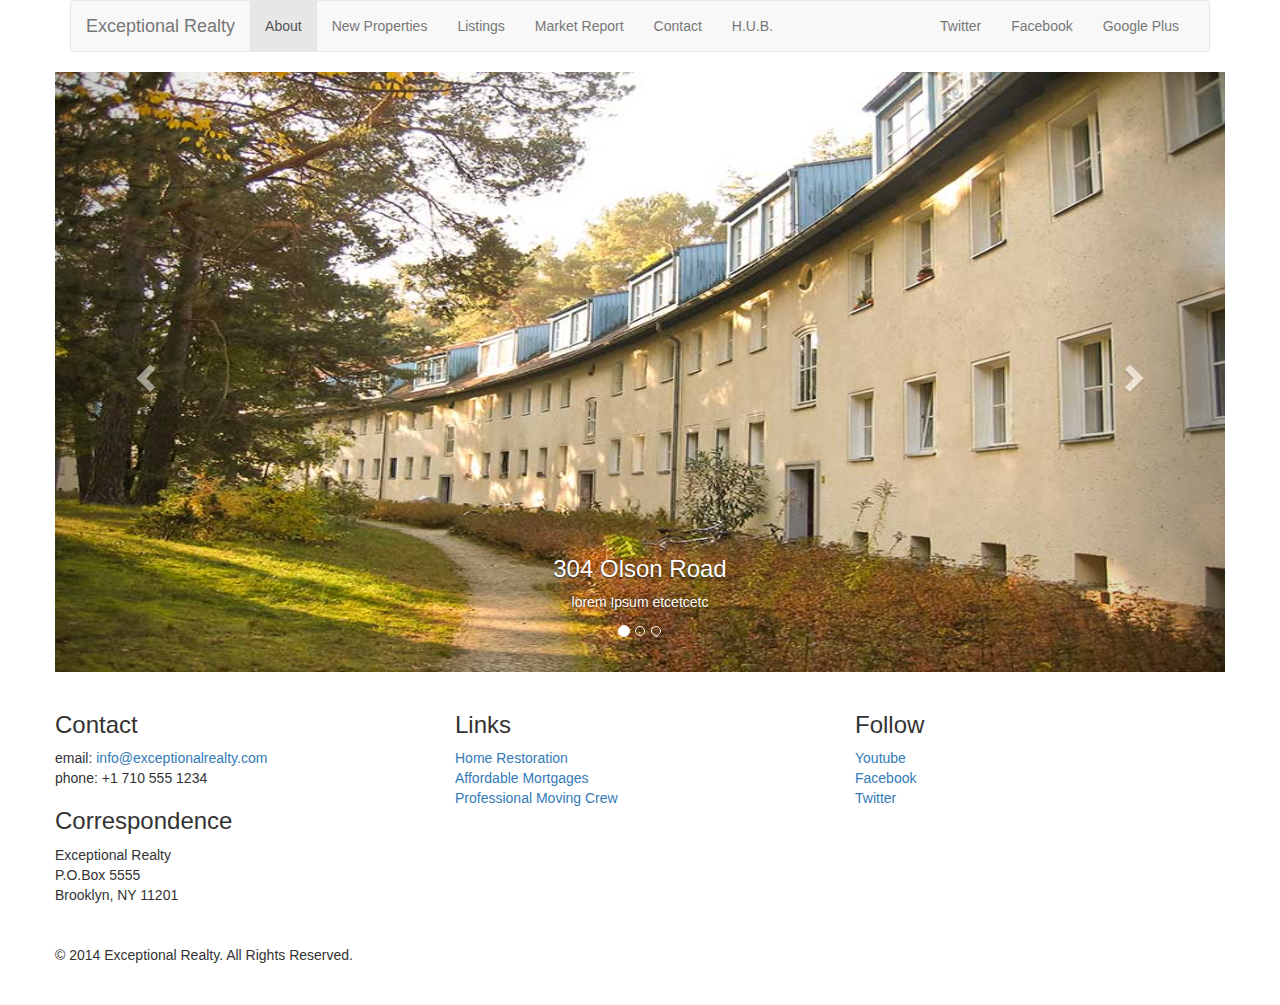
<file: new-properties.html>
<!DOCTYPE html>
<html lang="en">
  <head>
    <meta charset="utf-8">
    <meta http-equiv="X-UA-Compatible" content="IE=edge">
    <meta name="viewport" content="width=device-width, initial-scale=1">
    <!-- The above 3 meta tags *must* come first in the head; any other head content must come *after* these tags -->
    <title>Exceptional Realty Group - Luxury Homes - About</title>

    <!-- Bootstrap -->
    <link href="bootstrap-3.3.6-dist/css/bootstrap.min.css" rel="stylesheet">
    <link href="bootstrap-3.3.6-dist/css/style.css" rel="stylesheet" type="text/css">
    <!-- HTML5 shim and Respond.js for IE8 support of HTML5 elements and media queries -->
    <!-- WARNING: Respond.js doesn't work if you view the page via file:// -->
    <!--[if lt IE 9]>
      <script src="https://oss.maxcdn.com/html5shiv/3.7.2/html5shiv.min.js"></script>
      <script src="https://oss.maxcdn.com/respond/1.4.2/respond.min.js"></script>
    <![endif]-->
  </head>
  <body>

    <div class="container">
     
      <div class="row">
        <div class="col-sm-12">
          <nav class="navbar navbar-default">
          <div class="container-fluid">
            <!-- Brand and toggle get grouped for better mobile display -->
            <div class="navbar-header">
              <button type="button" class="navbar-toggle collapsed" data-toggle="collapse" data-target="#bs-example-navbar-collapse-1" aria-expanded="false">
                <span class="sr-only">Toggle navigation</span>
                <span class="icon-bar"></span>
                <span class="icon-bar"></span>
                <span class="icon-bar"></span>
              </button>
              <a class="navbar-brand" href="#">Exceptional Realty</a>
            </div>

            <!-- Collect the nav links, forms, and other content for toggling -->
            <div class="collapse navbar-collapse" id="bs-example-navbar-collapse-1">
              <ul class="nav navbar-nav">
                <li class="active"><a href="index.html">About<span class="sr-only">(current)</span></a></li>
                <li><a href="new-properties.html">New Properties</a></li>
                <li><a href="#">Listings</a></li>
                <li><a href="#">Market Report</a></li>
                <li><a href="#">Contact</a></li>
                <li><a href="#" target="_ blank">H.U.B.</a></li>
              </ul>
              <ul class="nav navbar-nav navbar-right">
                <li><a class="twit" href="#" title="Twitter">Twitter</a></li>
                <li><a class="fbook" href="#" title="Facebook">Facebook</a></li>
                <li><a class="gplus" href="#" title="Google Plus">Google Plus</a></li>
              </ul>
            </div><!-- /.navbar-collapse -->
          </div><!-- /.container-fluid -->
        </nav>
      </div>

      <div class="row">
        <div class="col-xs-12">
          <div id="carousel-example-generic" class="carousel slide" data-ride="carousel">
  <!-- Indicators -->
          <ol class="carousel-indicators">
            <li data-target="#carousel-example-generic" data-slide-to="0" class="active"></li>
            <li data-target="#carousel-example-generic" data-slide-to="1"></li>
            <li data-target="#carousel-example-generic" data-slide-to="2"></li>
          </ol>

  <!-- Wrapper for slides -->
          <div class="carousel-inner" role="listbox">
            <div class="item active">
              <img src="images/new-1.jpg" alt="304 Olson Road">
                <div class="carousel-caption">
                  <h3>304 Olson Road</h3>
                  <p>lorem Ipsum etcetcetc</p>
                </div>
            </div>
    
            <div class="item">
              <img src="images/new-2.jpg" alt="9872 Freemont Drive">
                <div class="carousel-caption">
                 <h3>9872 Freemont Drive</h3>
                 <p>Bobloblaw</p>
                </div>
            </div>
          </div>

  <!-- Controls -->
          <a class="left carousel-control" href="#carousel-example-generic" role="button" data-slide="prev">
            <span class="glyphicon glyphicon-chevron-left" aria-hidden="true"></span>
            <span class="sr-only">Previous</span>
          </a>
          <a class="right carousel-control" href="#carousel-example-generic" role="button" data-slide="next">
            <span class="glyphicon glyphicon-chevron-right" aria-hidden="true"></span>
            <span class="sr-only">Next</span>
          </a>
        </div>
        <!-- Image Carousel -->

        </div>
      </div>

      <div class="row">
        <div class="col-sm-4">
          <h3>Contact</h3>
          <p>
            email: <a href="mailto:info@exceptionalrealty.com">info@exceptionalrealty.com</a><br>
            phone: +1 710 555 1234
          </p>
          <h3>Correspondence</h3>
          <address>
            Exceptional Realty<br>
            P.O.Box 5555<br>
            Brooklyn, NY 11201
          </address>
        </div>
        <div class="col-sm-4">
          <h3>Links</h3>
          <p>
            <a href="#" target="_blank">Home Restoration</a><br>
            <a href="#" target="_blank">Affordable Mortgages</a><br>
            <a href="#" target="_blank">Professional Moving Crew</a>
          </p>
        </div>
        <div class="col-sm-4">
          <h3>Follow</h3>
          <p>
            <a href="#" target="_blank">Youtube</a><br>
            <a href="#" target="_blank">Facebook</a><br>
            <a href="#" target="_blank">Twitter</a>
          </p>
        </div>
      </div>

      <div class="row">
        <div class="col-sm-12">
          &copy; 2014 Exceptional Realty. All Rights Reserved.
        </div>
      </div>  

    </div>

    <!-- jQuery (necessary for Bootstrap's JavaScript plugins) -->
    <script src="https://ajax.googleapis.com/ajax/libs/jquery/1.11.3/jquery.min.js"></script>
    <!-- Include all compiled plugins (below), or include individual files as needed -->
    <script src="bootstrap-3.3.6-dist/js/bootstrap.min.js"></script>
  </body>
</html>
</file>
<file: bootstrap-3.3.6-dist/css/style.css>
img, video, audio, iframe, table, form {
  width: 100%; /* IE */
  max-width: 100%; /* FF, Safari, Chrome */
}

.row {
  margin-bottom: 20px;
}

/*/////// Carousel Style ///*/

#carousel-example-generic .item img {
  height: auto;
}

.carousel-caption p {
  display: none;
}

@media only screen and (min-width: 768px) {
  #carousel-example-generic .item img {
    height: 384px;
  }
}

@media only screen and (min-width: 992px) {
  #carousel-example-generic .item img {
    height: 496px;
  }

  .carousel-caption p {
    display: block;
  } 
}

@media only screen and (min-width: 1200px) {
    #carousel-example-generic .item img {
    height: 600px;
  }
}
</file>
